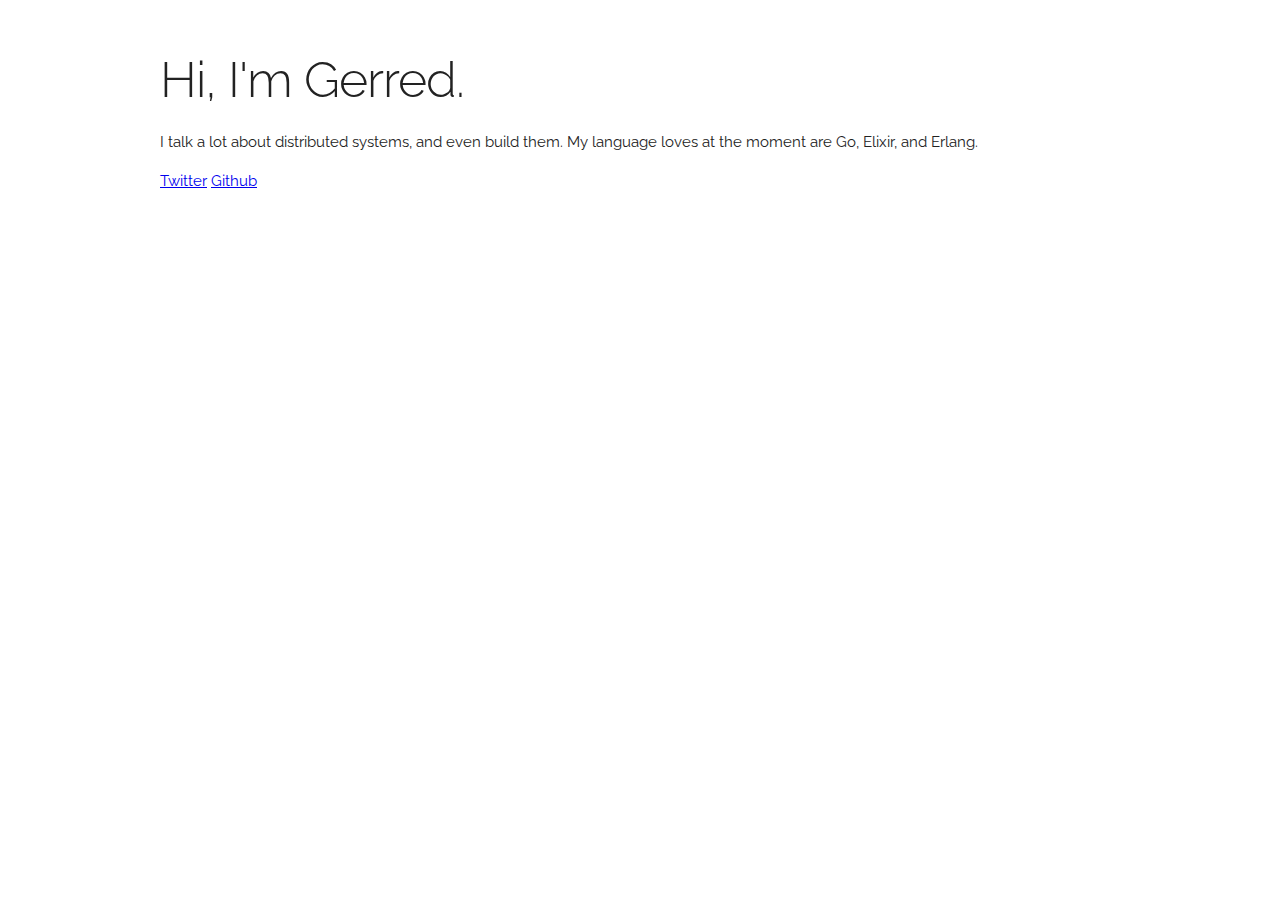
<file: index.html>
<!DOCTYPE html>
<html lang="en">
  <head>
    <title>Gerred Dillon</title>

    <meta charset="utf-8">
    <link href="//fonts.googleapis.com/css?family=Raleway:400,300,600" rel="stylesheet" type="text/css">
    <link rel="stylesheet" href="/css/normalize.css">
    <link rel="stylesheet" href="/css/site.css">
  </head>
  <body>
    <div class="container">
      <header>
        <h1>Hi, I'm Gerred.</h1>
        <p>I talk a lot about distributed systems, and even build them. My language loves at the moment are Go, Elixir, and Erlang.</p>
        <a href="https://twitter.com/justicefries">Twitter</a>
        <a href="https://github.com/gerred">Github</a>
      </header>
    </div>

  </body>
</html>
</file>
<file: css/site.css>
html {
  font-size: 62.5%; }
body {
  font-size: 1.5em; /* currently ems cause chrome bug misinterpreting rems on body element */
  line-height: 1.6;
  font-weight: 400;
  font-family: "Raleway", "HelveticaNeue", "Helvetica Neue", Helvetica, Arial, sans-serif;
  color: #222; }

body {
  box-sizing: border-box;
  margin: 50px 0;
}

.container {
  display: flex;
  width: 100%;
  max-width: 960px;
  margin: auto;
}

h1, h2, h3, h4, h5, h6 {
  margin-top: 0;
  margin-bottom: 2rem;
  font-weight: 300; }
h1 { font-size: 4.0rem; line-height: 1.2;  letter-spacing: -.1rem;}
h2 { font-size: 3.6rem; line-height: 1.25; letter-spacing: -.1rem; }
h3 { font-size: 3.0rem; line-height: 1.3;  letter-spacing: -.1rem; }
h4 { font-size: 2.4rem; line-height: 1.35; letter-spacing: -.08rem; }
h5 { font-size: 1.8rem; line-height: 1.5;  letter-spacing: -.05rem; }
h6 { font-size: 1.5rem; line-height: 1.6;  letter-spacing: 0; }

/* Larger than phablet */
@media (min-width: 550px) {
  h1 { font-size: 5.0rem; }
  h2 { font-size: 4.2rem; }
  h3 { font-size: 3.6rem; }
  h4 { font-size: 3.0rem; }
  h5 { font-size: 2.4rem; }
  h6 { font-size: 1.5rem; }
}

p {
  margin-top: 0; }

header { width: 100%; display: block; }
</file>
